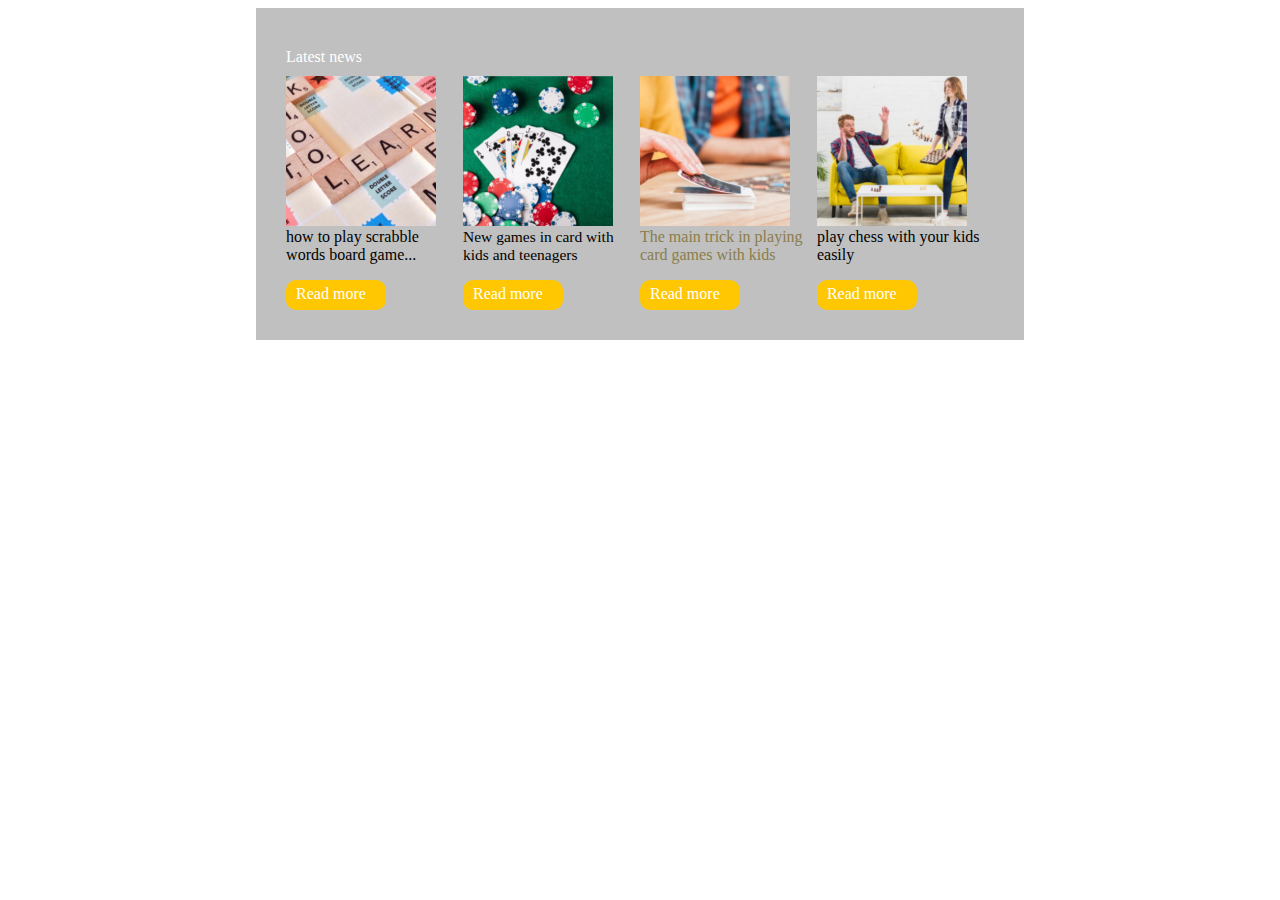
<file: 1/index.html>
<!DOCTYPE html>
<html lang="en">
<head>
    <title>Task 1</title>
    <link rel="stylesheet" href="index.css">
</head>
<body>
<div class="main">
    <div class="link-container">
        <a href="#" class="new"> Latest news</a>
    </div>
    <div class="cards">
        <div class="card-1">
            <div class="photo1"></div>

            <p class="txt1">
                how to play scrabble <br> words board game...
            </p>

            <div class="but"><a href="#" style="position: relative; left: 10px; top: 5px;"> Read more</a></div>

        </div>

        <div class="card-2">

            <div class="photo2"></div>
            <p class="txt2">
                New games in card with <br> kids and teenagers
            </p>
            <div class="but"><a href="#" style="position: relative; left: 10px; top: 5px;"> Read more</a></div>

        </div>
        <div class="card-3">

            <div class="photo3"></div>
            <p class="txt3">
                The main trick in playing <br> card games with kids
            </p>
            <div class="but"><a href="#" style="position: relative; left: 10px; top: 5px;"> Read more</a></div>

        </div>

        <div class="card-4">
            <div class="photo4"></div>
            <p class="txt4">
                play chess with your kids <br> easily
            </p>
            <div class="but"><a href="#" style="position: relative; left: 10px; top: 5px;"> Read more</a></div>
        </div>
    </div>
</div>
</body>
</html>
</file>
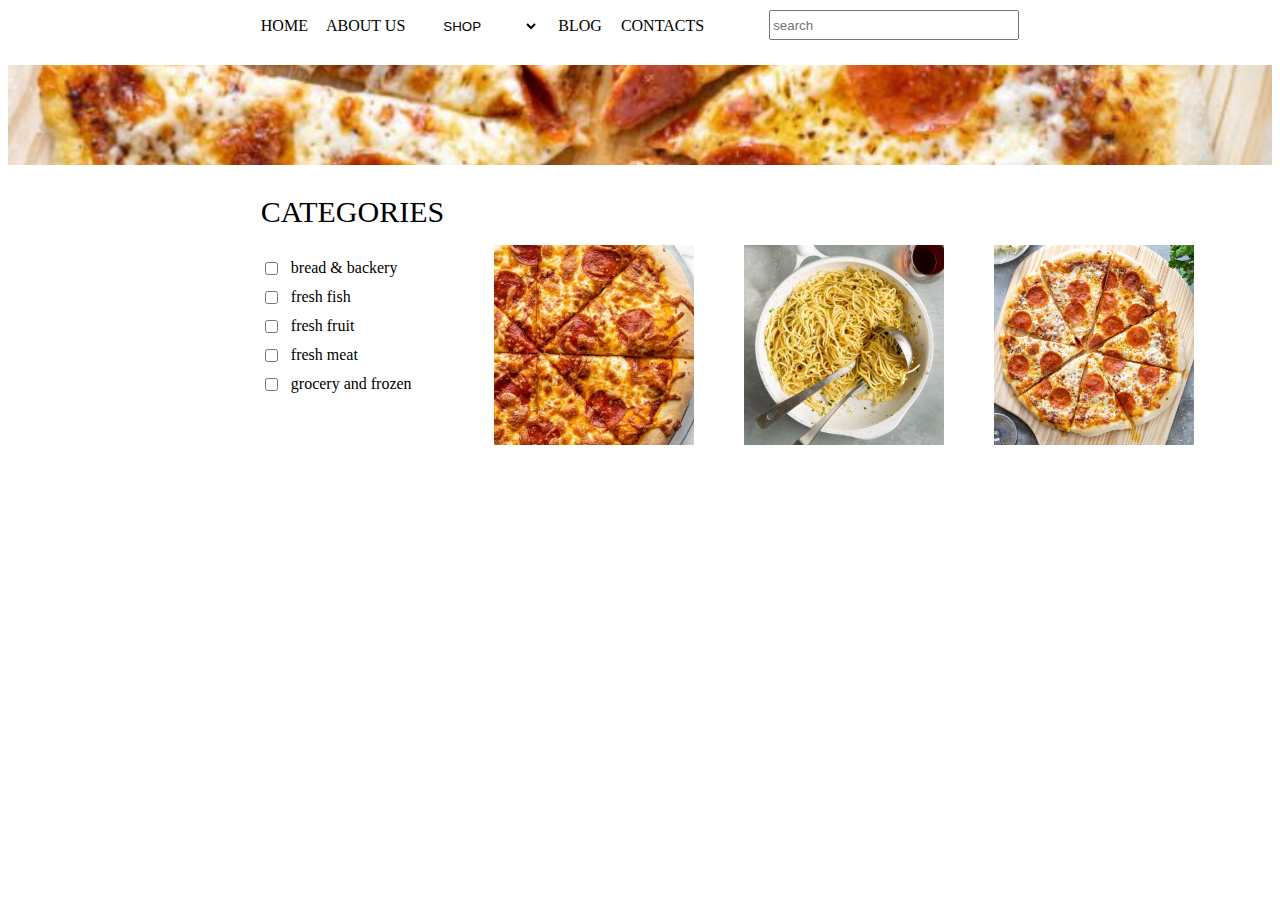
<file: 2/index.html>
<!DOCTYPE html>
<html lang="en">
<head>
  <title>Document</title>
  <link rel="stylesheet" href="index.css">
</head>
<body>
<div class="margin">


  <div>
    <div class="navbar">
      <a class="a1" href="">HOME</a>
      <a class="a1" href="">ABOUT US</a>
      <a class="a1" href=""></a>
      <select class="a1" name="" id="" style="width: 100px;">
        <option value="volvo">SHOP</option>
        <option value="saab">bread and backery</option>
        <option value="opel">fresh fish</option>
        <option value="audi">fruit</option>
      </select>
      <a class="a1" href="">BLOG</a>
      <a class="a1" href="">CONTACTS</a>
    </div>
    <input type="search" placeholder="search" style="width: 250px; height: 30px; position: relative; float: right; bottom: 25px;">
  </div>


</div>
<div class="photo1"></div>

<div class="margin" style="display: flex;">
  <div class="">

    <p class="categories">CATEGORIES</p>
    <div style="display: flex;margin-top: 10px;">
      <input type="checkbox">
      <div style="margin-left: 10px;">bread & backery</div>
    </div>
    <div style="display: flex;margin-top: 10px;">
      <input type="checkbox">
      <div style="margin-left: 10px;">fresh fish</div>
    </div>
    <div style="display: flex;margin-top: 10px;">
      <input type="checkbox">
      <div style="margin-left: 10px;">fresh fruit</div>
    </div>
    <div style="display: flex;margin-top: 10px;">
      <input type="checkbox">
      <div style="margin-left: 10px;">fresh meat</div>
    </div>
    <div style="display: flex;margin-top: 10px;">
      <input type="checkbox">
      <div style="margin-left: 10px;">grocery and frozen</div>
    </div>


  </div>

  <div class="photos">
    <div class="photo2"></div>
    <div class="photo3"></div>
    <div class="photo4"></div>
  </div>



</div>
</body>
</html>
</file>
<file: 1/index.css>
.main{
    margin: auto ;
    width: 56%;
    background-color: silver;
    padding: 30px;
}

.cards{
    display: flex;
}

.link-container{
    margin: 10px 0px;
}

.photo1{
    background-image: url(./images/image1.png);
    width: 150px;
    height: 150px;
    background-size: cover;
}

.txt1{
    font-size: 16px;
    margin-top: 2px;
}

.but{
    color: white;
    background-color: #ffc701;
    width: 100px;
    height: 30px;
    border-radius: 10px;
}

.card-1 , .card-2, .card-3, .card-4{
    width: 25%;
}

.photo2{
    background-image: url(./images/image2.png);
    width: 150px;
    height: 150px;
    background-size: cover;
}

.txt2{
    font-size: 15.5px;
    margin-top: 2px;
}

.photo3{
    background-image: url(./images/image3.png);
    width: 150px;
    height: 150px;
    background-size: cover;
}

.txt3{
    font-size: 16px;
    margin-top: 2px;
    color: #8a7d4b;
}



.photo4{
    background-image: url(./images/image4.png);
    width: 150px;
    height: 150px;
    background-size: cover;
}

.txt4{
    font-size: 16px;
    margin-top: 2px;
}

a{
    text-decoration: none;
    color: white;
}
</file>
<file: 2/index.css>
.margin{
    margin: auto;
    width: 60%;
}

.a1{
    margin-top: 10px;
    margin-right: 15px;
    text-decoration: none;
    color: black;
    border: none;
    background: none;
}

.photo1{
    background-image: url(./images/image-1.jpg) ;
    width: 100%;
    height: 100px;
    background-size: cover;
    background-position: center;
    margin-top: 30px;
}

.categories{
    font-size: 30px;
}

.photo2{
    background-image: url(./images/image-2.png);
    width: 200px;
    height: 200px;
    background-size: cover;
    background-position: center;
    margin-left: 50px;
    margin-top: 80px;
}

.photo3{
    background-image: url(./images/image-3.png);
    width: 200px;
    height: 200px;
    background-size: cover;
    background-position: center;
    margin-left: 50px;
    margin-top: 80px;
}

.photo4{
    background-image: url(./images/image-1.jpg);
    width: 200px;
    height: 200px;
    background-size: cover;
    background-position: center;
    margin-top: 80px;
    margin-left: 50px;
}

.photos{
    display: flex;

}
</file>
